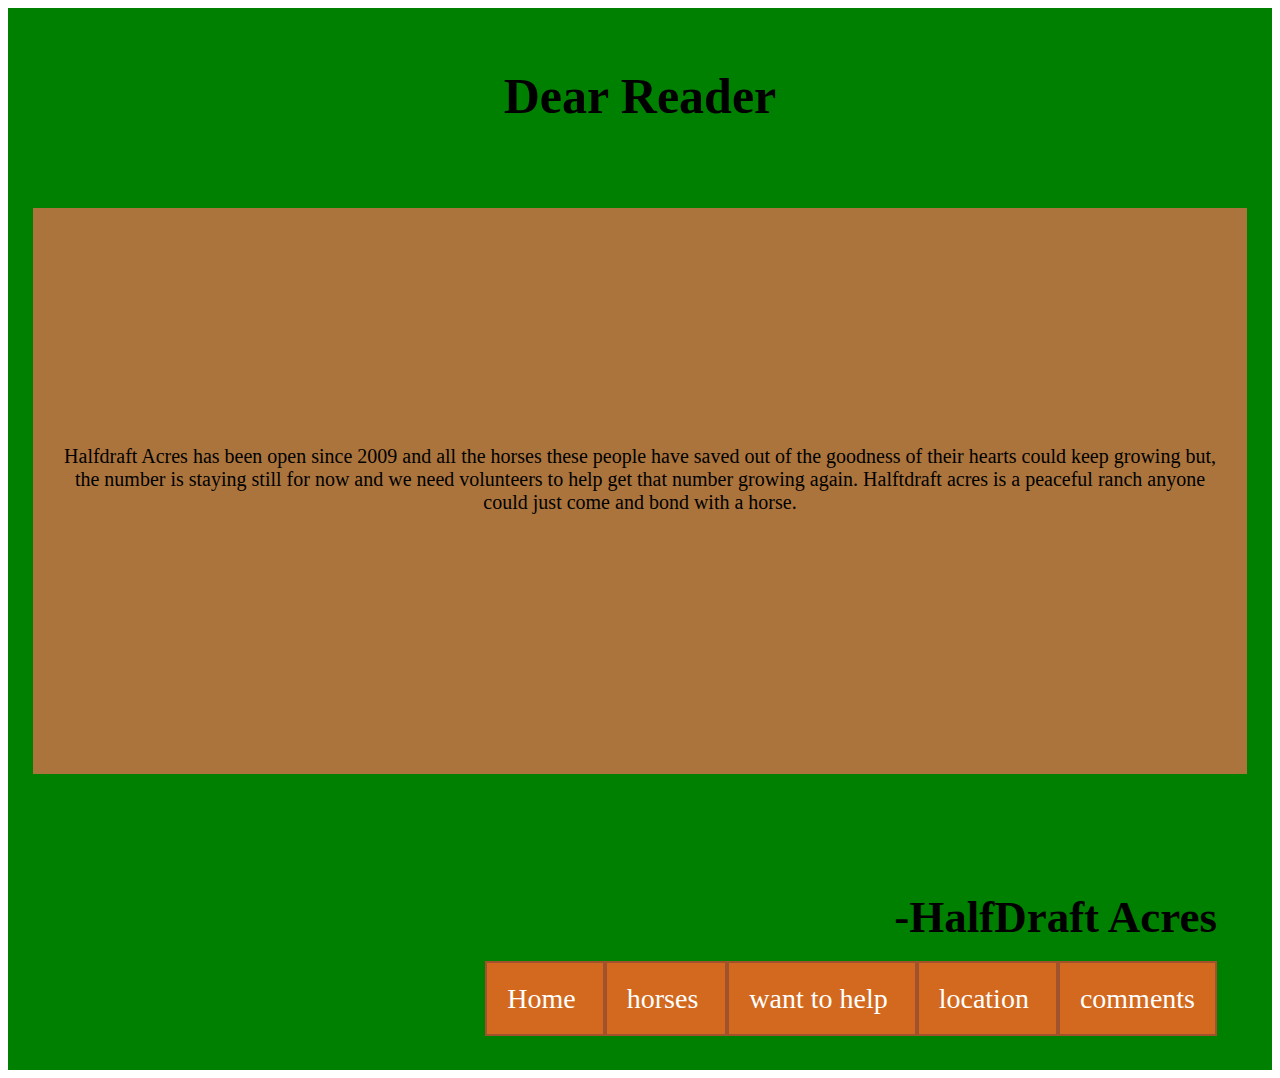
<file: halfdraft3.html>
<!DOCTYPE HTML>
<html> 
<head>
<link rel="stylesheet" type="text/css" href="halfdraft3.css" />

<style>

</style>
</head>
<header>
<h1> Dear Reader </h1>
</header>
<body>
<p> <br><br><br><br><br><br><br><br><br>Halfdraft Acres has been open since 2009 and all the horses these people have saved out of the goodness of their hearts could keep growing but, the number is staying still for now and we need volunteers to help get that number growing again.
Halftdraft acres is a peaceful ranch anyone could just come and bond with a horse.
<br><br><br><br><br><br><br><br><br><br><br>  </p>
</body>
<footer>
<h2> -HalfDraft Acres </h2>
 <a class="button"  href="index.html"> Home </button></a>
 <a class="button"  href="halfdraft2.html">horses  </button></a>
  <a class="button" href="halfdraft4.html">want to help </button></a>
  <a class="button" href="halfdraft6.html">location </button></a>
  <a class="button" href="halfdraft5.html">comments </button></a>
</footer>
</html>
</file>
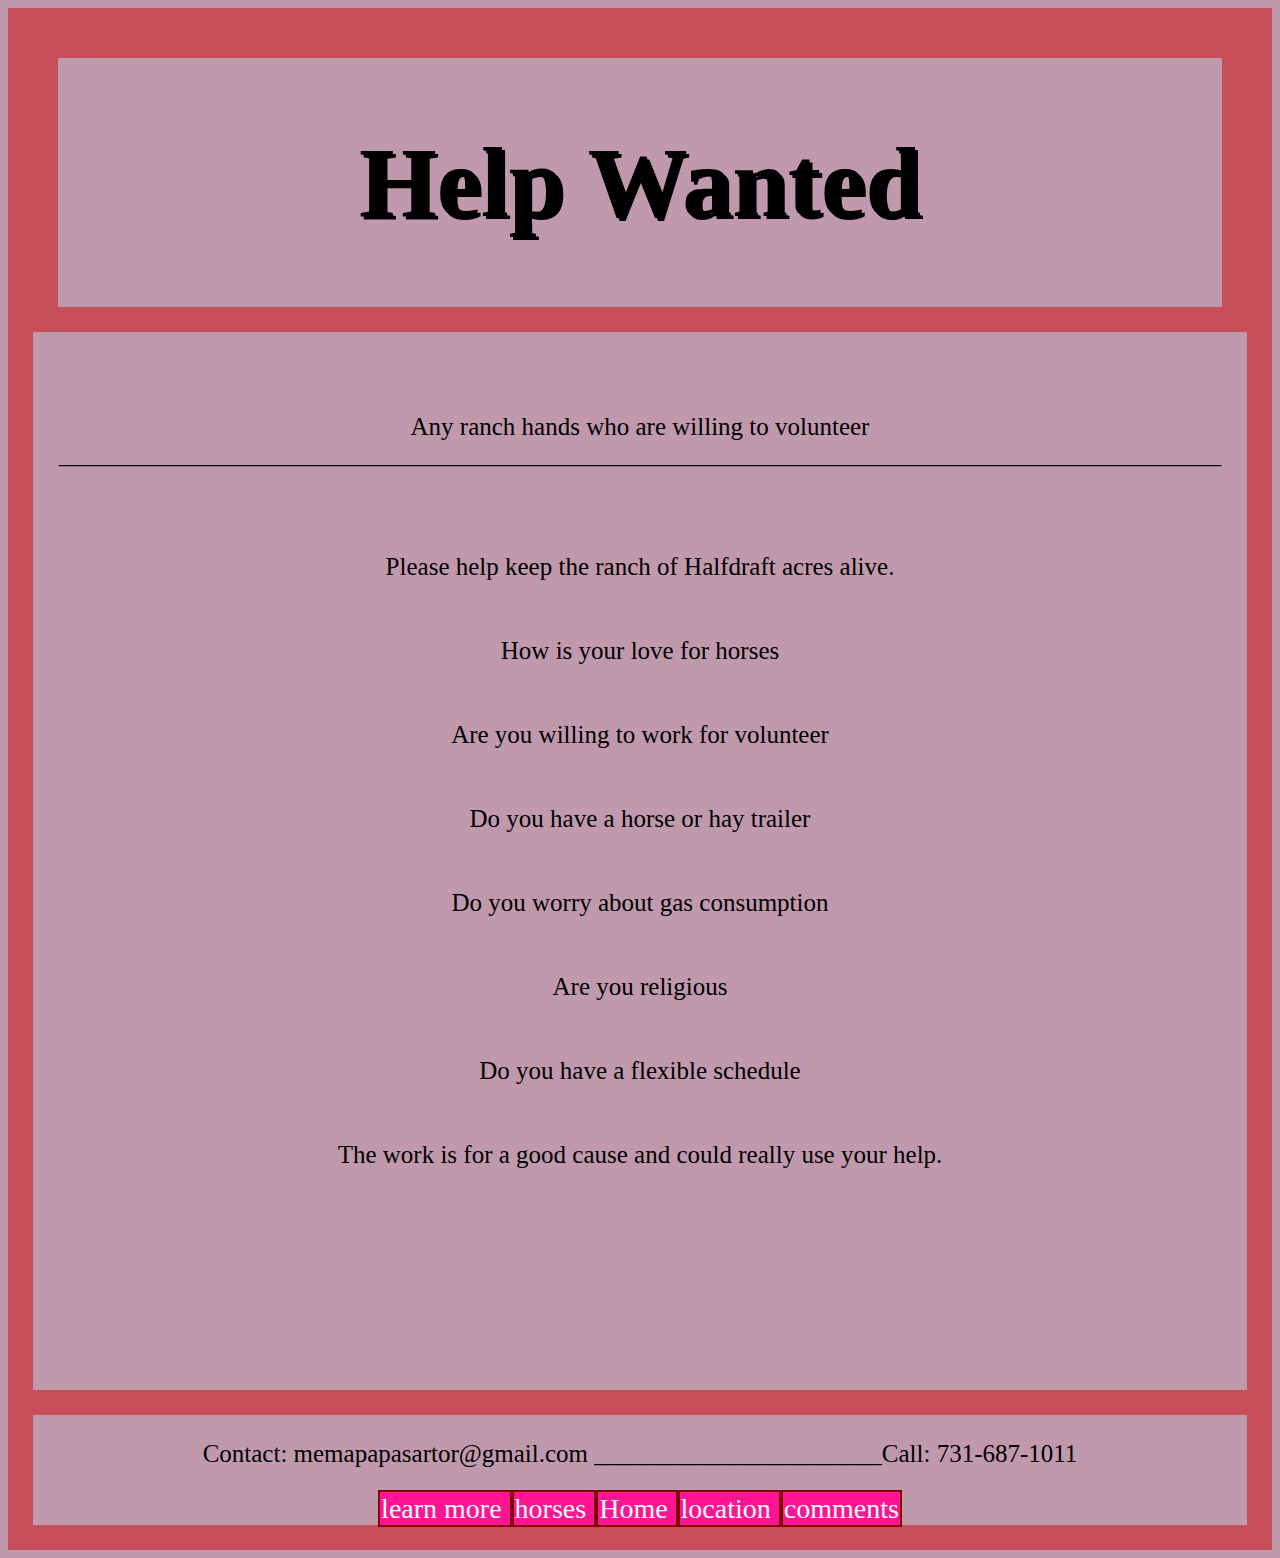
<file: halfdraft4.html>
<!DOCTYPE HTML>
<html> 
<head>
<link rel="stylesheet" type="text/css" href="halfdraft4.css" />

<style>

</style>
</head>
<header>
<h1> Help Wanted </h1>
</header>
<body>
<p><br><br>Any ranch hands who are willing to volunteer <br>_____________________________________________________________________________________________<br>
<br><br><br>Please help keep the ranch of Halfdraft acres alive.
<br><br><br>How is your love for horses
<br><br><br>Are you willing to work for volunteer
<br><br><br> Do you have a horse or hay trailer
<br><br><br>Do you worry about gas consumption
<br><br><br>Are you religious 
<br><br><br>Do you have a flexible schedule
<br><br><br>The work is for a good cause and could really use your help.
<br><br><br><br><br><br><br><br></p>
</body>
<footer>
<p> Contact: 

memapapasartor@gmail.com </a> _______________________Call: 731-687-1011 </p>
 <a class="button"  href="halfdraft3.html">learn more  </button></a>
 <a class="button"  href="halfdraft2.html">horses  </button></a>
  <a class="button" href="index.html">Home </button></a>
  <a class="button" href="halfdraft6.html">location </button></a>
  <a class="button" href="halfdraft6.html">comments </button></a>
</footer>
</html>
</file>
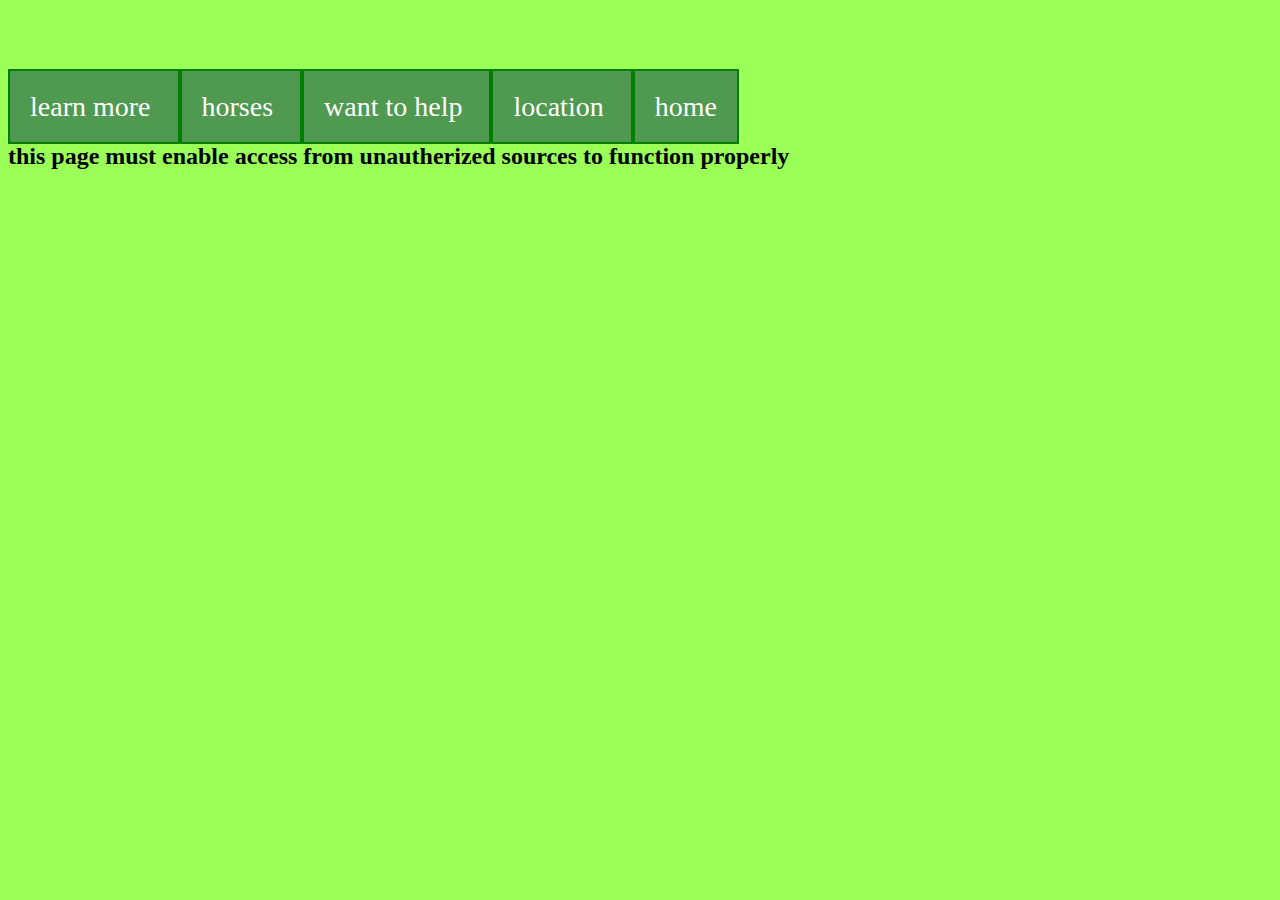
<file: halfdraft5.html>
<!DOCTYPE HTML>
<html> 
<head>
<link rel="stylesheet" type="text/css" href="halfdraft5.css" />

<style>

</style>
</head>
<header>
<h1>  </h1>
</header>
<body>

<style type="text/css">
</style>
</style>

<script>
	var GU_comment_box_id = "joymj850";
	var GU_comment_box_theme = "style.org";
	var GU_comment_box_pos = "top";
	var GU_comment_box_mode = "noinline";
	var GU_comment_box_server = "minichat.first-jump.com";
</script>
<script src="http://minichat.first-jump.com/i/comm/comment_box_code.js"></script>
<br><br><br>

<p>
<a class="button"  href="halfdraft3.html">learn more  </button></a></li>



 <a class="button"  href="halfdraft2.html">horses  </button></a></li>



  <a class="button" href="halfdraft4.html">want to help </button></a></li>


 
  <a class="button" href="halfdraft6.html">location </button></a></li>


 
  <a class="button" href="halfdraft5.html">home  </button></a> </li>

  </p>
<h2> this page must enable access from unautherized sources to function properly </h2>
</body>
<footer>

</footer>
</html>
</file>
<file: halfdraft3.css>
header {
	background-image: url("https://photoshopcafe.com/wp-content/uploads/2012/05/wood3.jpg");
	background-size: 500px 100px;
	background-color: green;
	border: 25px solid green;
	border-image: url("https://photoshopcafe.com/wp-content/uploads/2012/05/wood3.jpg") 50 stretch;
	margin: 0px;
	text-align: center;
}

body { 
background-image: url("");
background-repeat: no repeat;
background-size: 2500px ;
}

h1 {
	FONT-SIZE: 50px;
}

p { 
border: 25px solid green;
border-image: url("https://photoshopcafe.com/wp-content/uploads/2012/05/wood3.jpg") 50 stretch;
padding: 30px;
margin: 0px;
text-align: center;
background-color: #ab743c;
font-size: 20px;
}

footer {
	border: 25px solid green;
border-image: url("https://photoshopcafe.com/wp-content/uploads/2012/05/wood3.jpg") 50 stretch;
padding: 30px;
margin: 0px;
text-align: center;
background-image: url("https://photoshopcafe.com/wp-content/uploads/2012/05/wood3.jpg");
	background-size: 500px 100px;
	background-color: green;
	text-align: right;
	font-size: 30px;
}
.button {
     position: static;
    background-color: #D2691E;
    border: solid sienna 2px;
    font-size: 28px;
    color: #FFFFFF;
    padding: 20px;
    width: 20px;
    text-align: center;
    transition-duration: 0.4s;
    text-decoration: none;
    overflow: hidden;
    cursor: pointer;
}

.button:after {
    content: "";
    background: #f1f1f1;
    display: block;
    position: absolute;
    padding-top: 300%;
    padding-left: 0%;
    margin-left: -20px ;
    margin-top: -120%;
    opacity: 0;
    transition: all 0s;
}

.button:active:after {
    padding: 0;
    margin: 0;
    opacity: 1;
    transition: 5s;
}
</file>
<file: halfdraft4.css>
header {
	 border: 25px solid rgb(198,78,89);
	 padding: 0px;
	text-align: center;
	font-family: French Script MT;
	font-size: 50px;
	text-shadow: 3px 3px black;
}

body {
    border: 25px solid rgb(198,78,89);	
	background-color: rgba(100,00,50,0.4);
	text-align: center;
	font-size: 25px;
}

footer {
	border-top: 25px solid rgb(198,78,89);
	text-align: center;
	
}
.button {
     position: static;
    background-color: #FF1493;
    border: solid maroon 2px;
    font-size: 28px;
    color: #FFFFFF;
    padding: 01px;
    width: 20px;
    text-align: center;
    transition-duration: 0.4s;
    text-decoration: none;
    overflow: hidden;
    cursor: pointer;
}

.button:after {
    content: "";
    background: #FF1493;
    display: block;
    position: absolute;
    padding-top: 300%;
    padding-left: 0%;
    margin-left: -20px ;
    margin-top: -120%;
    opacity: 0;
    transition: all 0s;
	
}

.button:active:after {
    padding: 0;
    margin: 0;
    opacity: 1;
    transition: 5s;
}
</file>
<file: halfdraft5.css>
body {
	background-color: #9AFF57;
	
}

	

.button {
     position: static;
    background-color: #509950;
    border: solid green 2px;
    font-size: 28px;
    color: #FFFFFF;
    padding: 20px;
    width: 20px;
    text-align: center;
    transition-duration: 0.4s;
    text-decoration: none;
    overflow: hidden;
    cursor: pointer;
}

.button:after {
    content: "";
    background: #9AFF57;
    display: block;
    position: absolute;
    padding-top: 300%;
    padding-left: 0%;
    margin-left: -20px ;
    margin-top: -120%;
    opacity: 0;
    transition: all 0s;
}

.button:active:after {
    padding: 0;
    margin: 0;
    opacity: 1;
    transition: 5s;
}
</file>
